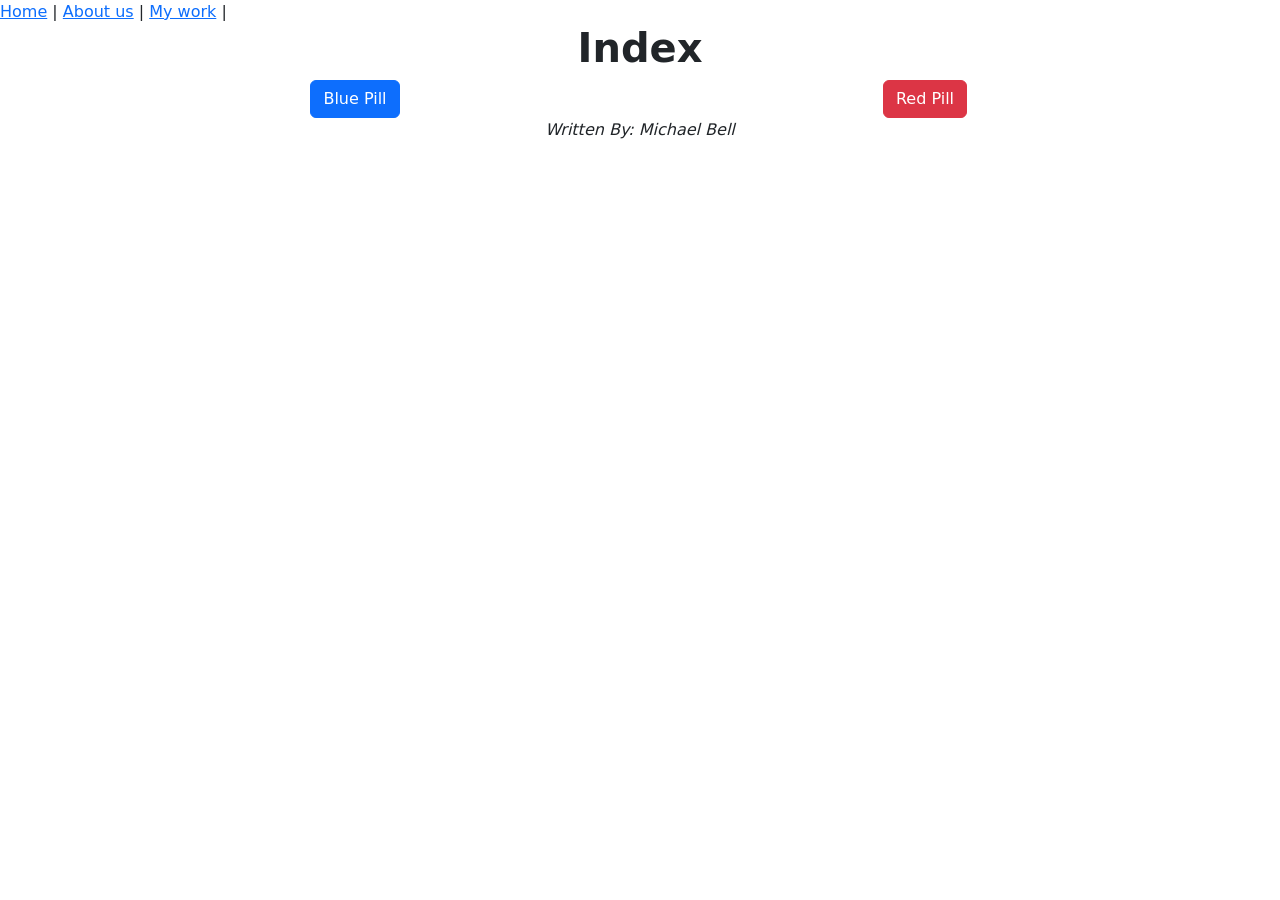
<file: index.html>
<!DOCTYPE html>
<html lang="en">
<head>
    <meta charset="UTF-8">
    <meta name="viewport" content="width=device-width, initial-scale=1.0">
    <link rel="stylesheet" href="css/main.css">
    <link rel="stylesheet" href="css/bootstrap.css">
        

    <title>CS272 HTML</title>

</head>
<body>
    <nav>
        <a href="html/home.html">Home</a> |
        <a href="html/about_us.html">About us</a> |
        <a href="html/my_work.html">My work</a>
    |
    </nav>
    <section class="container overflow-hidden text-center">
        <div class="row">
            <h1 >
                <strong>
                    Index
                </strong>
                
            </h1>
        <div class="container text-center">
            <div class="row">
                <div class="col">
                    <button type="button" class="btn btn-primary">Blue Pill</button>


                
                </div>
                <div class="col">
                    <button type="button" class="btn btn-danger">Red Pill</button>
                </div>
            </div>     
        </div>

        <p>
            <em>
                Written By: Michael Bell 

            </em>
        </p>

    </section>
    
</body>
</html>
</file>
<file: css/main.css>
header {
    background-color: #333;
    color: #fff;
    text-align: center;
    padding: 20px;
    }

h1 {
    font-size: 36px
}

nav {
    flex
}
</file>
